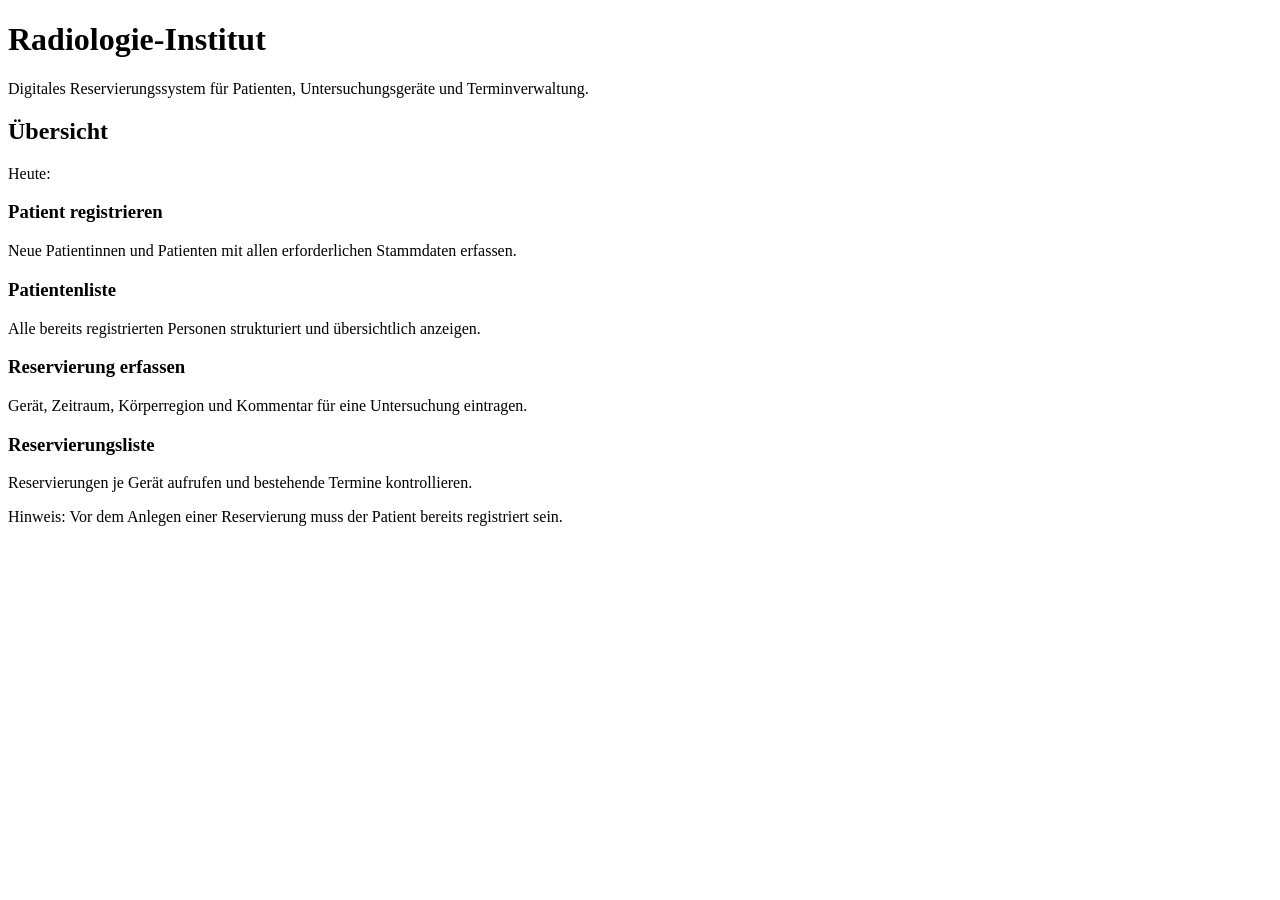
<file: src/main/resources/templates/index.html>
<!DOCTYPE html>
<html lang="de" xmlns:th="http://www.thymeleaf.org">
<head>
    <meta charset="UTF-8">
    <title>Radiologie-Institut</title>
    <link rel="stylesheet" th:href="@{/style.css}">
</head>
<body>
<div class="container">
    <div class="page-header">
        <h1>Radiologie-Institut</h1>
        <p>Digitales Reservierungssystem für Patienten, Untersuchungsgeräte und Terminverwaltung.</p>
    </div>

    <div class="content">
        <h2 class="section-title">Übersicht</h2>
        <p class="subtle">Heute: <span th:text="${today}"></span></p>

        <div class="card-grid">
            <a class="card-link" th:href="@{/patient/add}">
                <h3>Patient registrieren</h3>
                <p>Neue Patientinnen und Patienten mit allen erforderlichen Stammdaten erfassen.</p>
            </a>

            <a class="card-link" th:href="@{/patient/list}">
                <h3>Patientenliste</h3>
                <p>Alle bereits registrierten Personen strukturiert und übersichtlich anzeigen.</p>
            </a>

            <a class="card-link" th:href="@{/reservation/add}">
                <h3>Reservierung erfassen</h3>
                <p>Gerät, Zeitraum, Körperregion und Kommentar für eine Untersuchung eintragen.</p>
            </a>

            <a class="card-link" th:href="@{/reservation/list}">
                <h3>Reservierungsliste</h3>
                <p>Reservierungen je Gerät aufrufen und bestehende Termine kontrollieren.</p>
            </a>
        </div>

        <div class="info-strip">
            Hinweis: Vor dem Anlegen einer Reservierung muss der Patient bereits registriert sein.
        </div>
    </div>
</div>
</body>
</html>
</file>
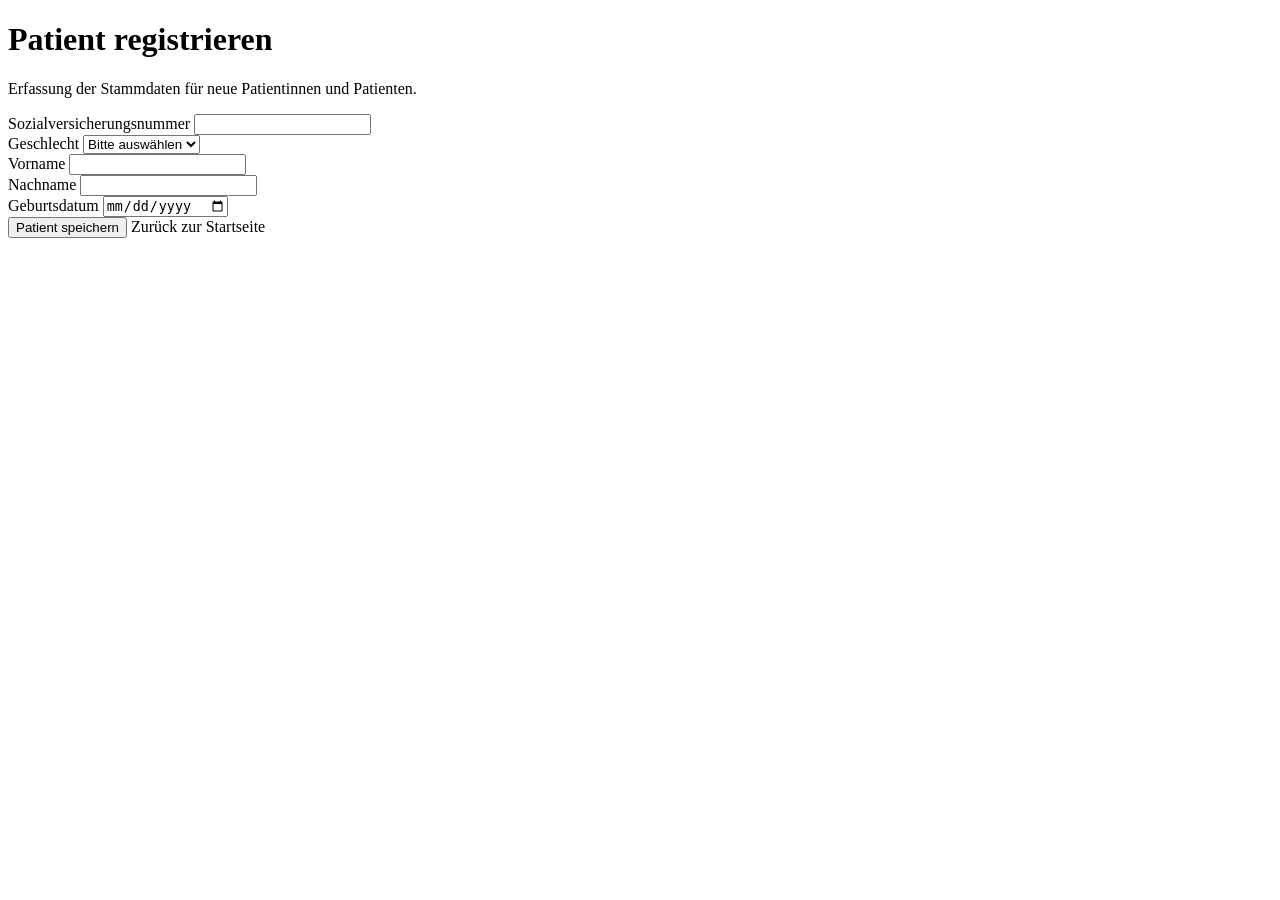
<file: src/main/resources/templates/add_patient.html>
<!DOCTYPE html>
<html lang="de" xmlns:th="http://www.thymeleaf.org">
<head>
    <meta charset="UTF-8">
    <title>Patient registrieren</title>
    <link rel="stylesheet" th:href="@{/style.css}">
</head>
<body>
<div class="container">
    <div class="page-header">
        <h1>Patient registrieren</h1>
        <p>Erfassung der Stammdaten für neue Patientinnen und Patienten.</p>
    </div>

    <div class="content">
        <p class="error" th:if="${error}" th:text="${error}"></p>

        <form th:action="@{/patient/add}" th:object="${patient}" method="post">
            <div class="form-grid">
                <div class="form-group">
                    <label>Sozialversicherungsnummer</label>
                    <input type="text" th:field="*{socialSecurityNumber}" required>
                </div>

                <div class="form-group">
                    <label>Geschlecht</label>
                    <select th:field="*{gender}" required>
                        <option value="">Bitte auswählen</option>
                        <option th:each="g : ${genders}" th:value="${g}" th:text="${g}"></option>
                    </select>
                </div>

                <div class="form-group">
                    <label>Vorname</label>
                    <input type="text" th:field="*{firstName}" required>
                </div>

                <div class="form-group">
                    <label>Nachname</label>
                    <input type="text" th:field="*{lastName}" required>
                </div>

                <div class="form-group full-width">
                    <label>Geburtsdatum</label>
                    <input type="date" th:field="*{birthDate}" required>
                </div>
            </div>

            <div class="actions">
                <button type="submit">Patient speichern</button>
                <a class="btn-secondary" th:href="@{/}">Zurück zur Startseite</a>
            </div>
        </form>
    </div>
</div>
</body>
</html>
</file>
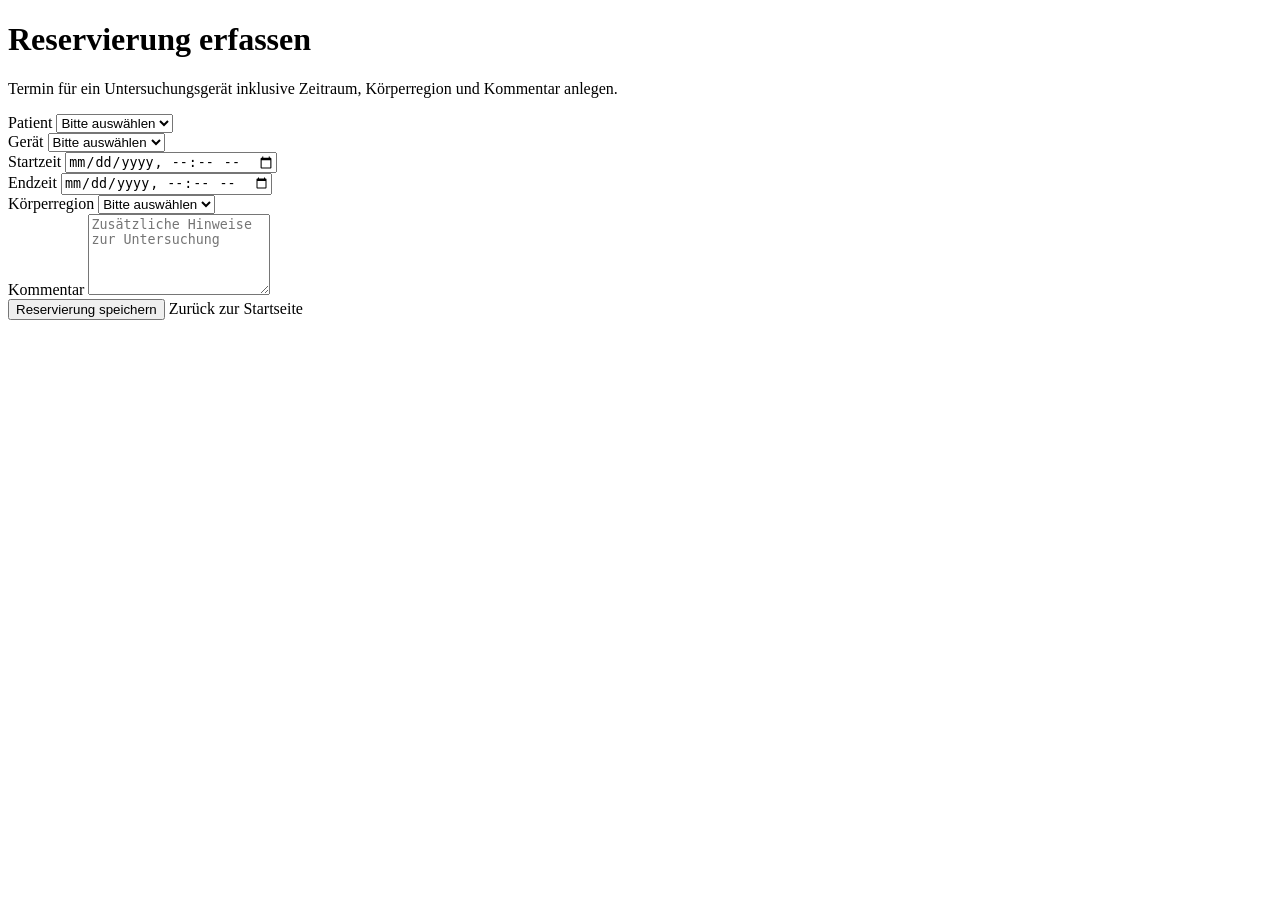
<file: src/main/resources/templates/add_reservation.html>
<!DOCTYPE html>
<html lang="de" xmlns:th="http://www.thymeleaf.org">
<head>
    <meta charset="UTF-8">
    <title>Reservierung erfassen</title>
    <link rel="stylesheet" th:href="@{/style.css}">
</head>
<body>
<div class="container">
    <div class="page-header">
        <h1>Reservierung erfassen</h1>
        <p>Termin für ein Untersuchungsgerät inklusive Zeitraum, Körperregion und Kommentar anlegen.</p>
    </div>

    <div class="content">
        <p class="error" th:if="${error}" th:text="${error}"></p>

        <form th:action="@{/reservation/add}" method="post">
            <div class="form-grid">
                <div class="form-group">
                    <label>Patient</label>
                    <select name="patientId" required>
                        <option value="">Bitte auswählen</option>
                        <option th:each="p : ${patients}" th:value="${p.id}"
                                th:text="${p.lastName + ', ' + p.firstName + ' (' + p.socialSecurityNumber + ')'}"></option>
                    </select>
                </div>

                <div class="form-group">
                    <label>Gerät</label>
                    <select name="deviceId" required>
                        <option value="">Bitte auswählen</option>
                        <option th:each="d : ${devices}" th:value="${d.id}"
                                th:text="${d.designation + ' - ' + d.type + ' - Raum ' + d.roomNumber}"></option>
                    </select>
                </div>

                <div class="form-group">
                    <label>Startzeit</label>
                    <input type="datetime-local" name="startTime" required>
                </div>

                <div class="form-group">
                    <label>Endzeit</label>
                    <input type="datetime-local" name="endTime" required>
                </div>

                <div class="form-group full-width">
                    <label>Körperregion</label>
                    <select name="bodyRegion" required>
                        <option value="">Bitte auswählen</option>
                        <option th:each="r : ${regions}" th:value="${r}" th:text="${r}"></option>
                    </select>
                </div>

                <div class="form-group full-width">
                    <label>Kommentar</label>
                    <textarea name="comment" rows="5" placeholder="Zusätzliche Hinweise zur Untersuchung"></textarea>
                </div>
            </div>

            <div class="actions">
                <button type="submit">Reservierung speichern</button>
                <a class="btn-secondary" th:href="@{/}">Zurück zur Startseite</a>
            </div>
        </form>
    </div>
</div>
</body>
</html>
</file>
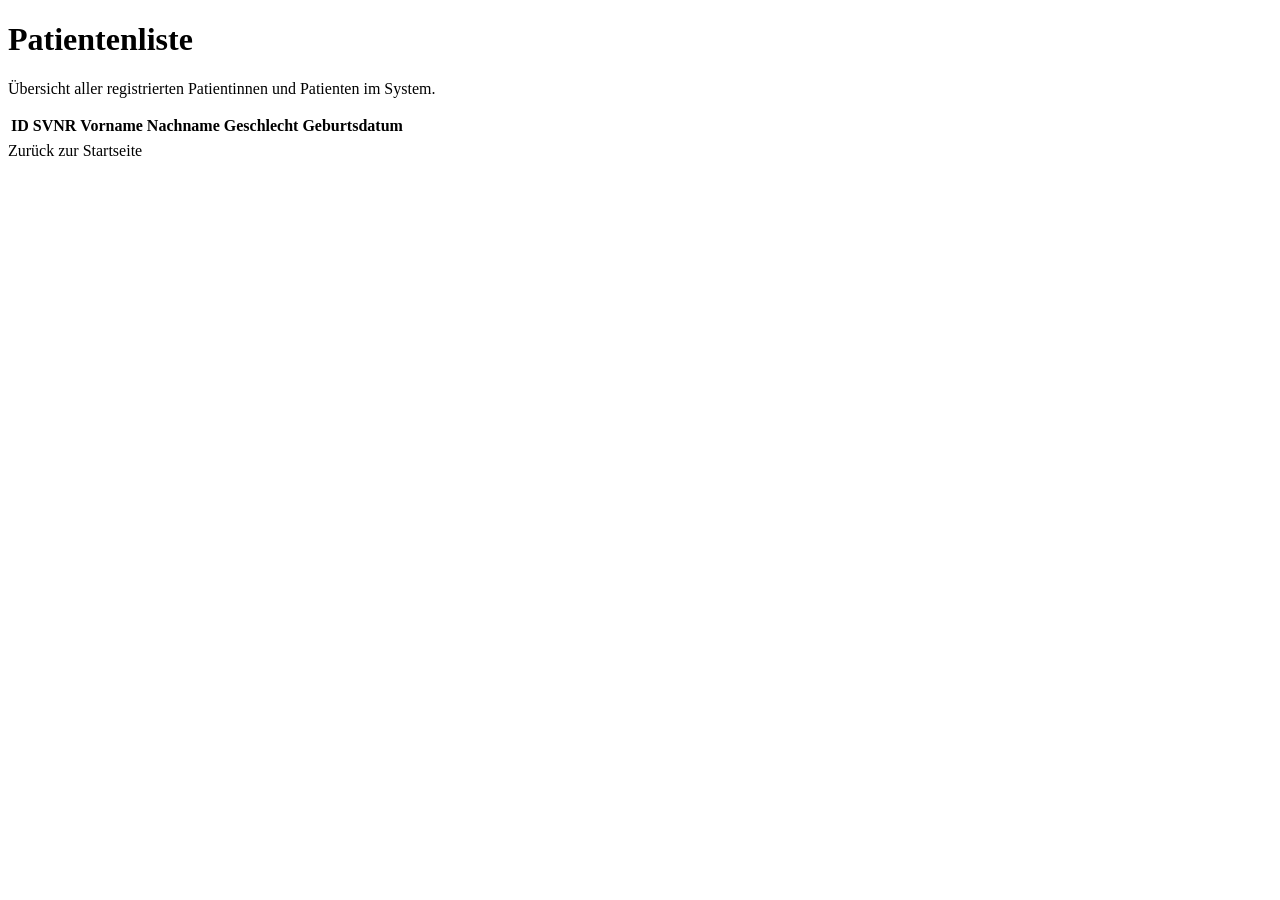
<file: src/main/resources/templates/patlist.html>
<!DOCTYPE html>
<html lang="de" xmlns:th="http://www.thymeleaf.org">
<head>
    <meta charset="UTF-8">
    <title>Patientenliste</title>
    <link rel="stylesheet" th:href="@{/style.css}">
</head>
<body>
<div class="container">
    <div class="page-header">
        <h1>Patientenliste</h1>
        <p>Übersicht aller registrierten Patientinnen und Patienten im System.</p>
    </div>

    <div class="content">
        <p class="error" th:if="${error}" th:text="${error}"></p>

        <div class="table-wrapper">
            <table>
                <thead>
                <tr>
                    <th>ID</th>
                    <th>SVNR</th>
                    <th>Vorname</th>
                    <th>Nachname</th>
                    <th>Geschlecht</th>
                    <th>Geburtsdatum</th>
                </tr>
                </thead>
                <tbody>
                <tr th:each="p : ${patients}">
                    <td th:text="${p.id}"></td>
                    <td><span class="badge" th:text="${p.socialSecurityNumber}"></span></td>
                    <td th:text="${p.firstName}"></td>
                    <td th:text="${p.lastName}"></td>
                    <td th:text="${p.gender}"></td>
                    <td th:text="${p.birthDate}"></td>
                </tr>
                </tbody>
            </table>
        </div>

        <div class="top-link">
            <a th:href="@{/}">Zurück zur Startseite</a>
        </div>
    </div>
</div>
</body>
</html>
</file>
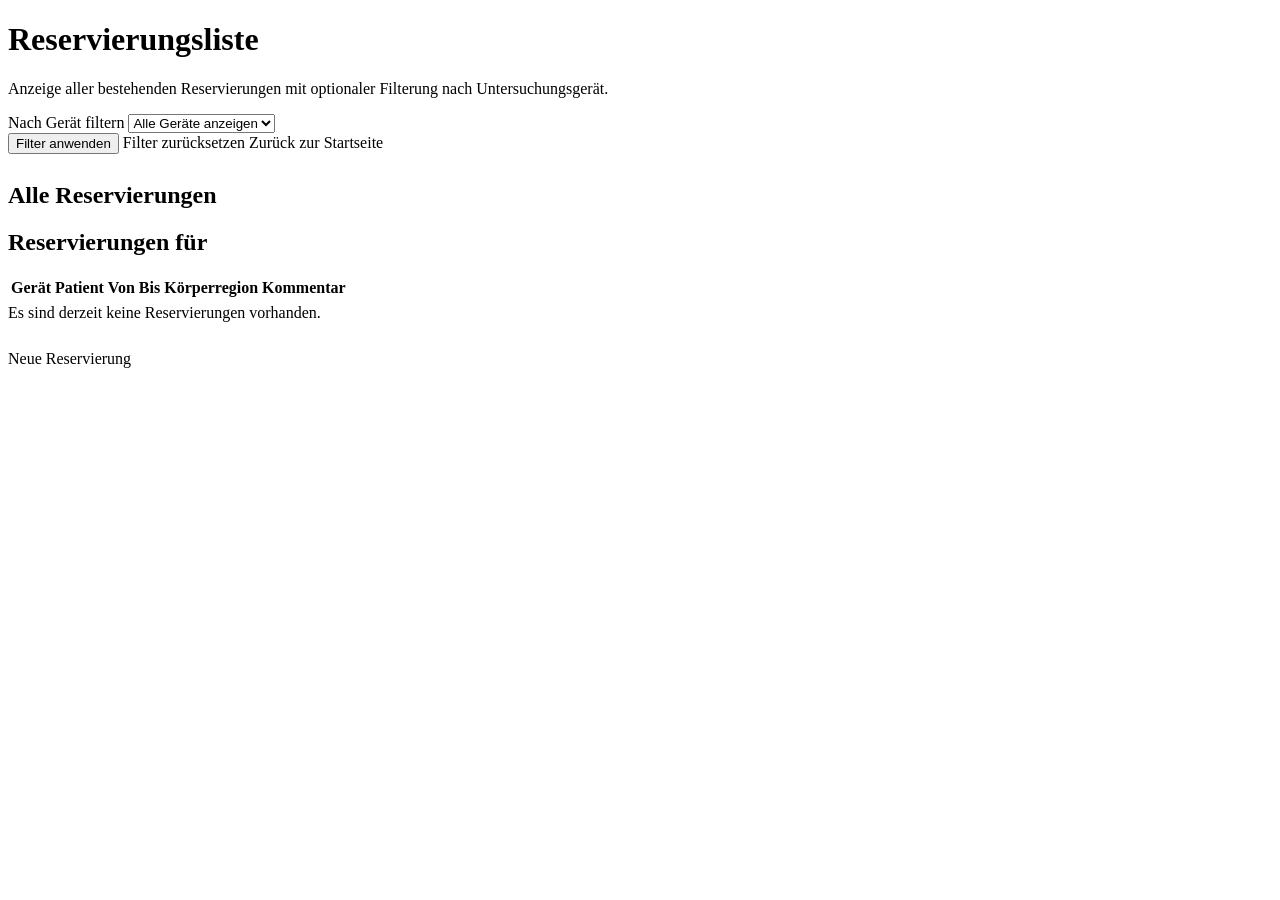
<file: src/main/resources/templates/reservation_list.html>
<!DOCTYPE html>
<html lang="de" xmlns:th="http://www.thymeleaf.org">
<head>
    <meta charset="UTF-8">
    <title>Reservierungsliste</title>
    <link rel="stylesheet" th:href="@{/style.css}">
</head>
<body>
<div class="container">
    <div class="page-header">
        <h1>Reservierungsliste</h1>
        <p>Anzeige aller bestehenden Reservierungen mit optionaler Filterung nach Untersuchungsgerät.</p>
    </div>

    <div class="content">

        <!-- FEHLERMELDUNG -->
        <p class="error" th:if="${error}" th:text="${error}"></p>

        <form th:action="@{/reservation/list}" method="get">
            <div class="form-grid">
                <div class="form-group full-width">
                    <label>Nach Gerät filtern</label>
                    <select name="deviceId">
                        <option value="">Alle Geräte anzeigen</option>
                        <option th:each="d : ${devices}"
                                th:value="${d.id}"
                                th:selected="${selectedDevice != null and selectedDevice.id == d.id}"
                                th:text="${d.designation + ' - ' + d.type + ' - Raum ' + d.roomNumber}">
                        </option>
                    </select>
                </div>
            </div>

            <div class="actions">
                <button type="submit">Filter anwenden</button>
                <a class="btn-secondary" th:href="@{/reservation/list}">Filter zurücksetzen</a>
                <a class="btn-secondary" th:href="@{/}">Zurück zur Startseite</a>
            </div>
        </form>

        <div style="margin-top: 28px;">
            <h2 class="section-title" th:if="${selectedDevice == null}">
                Alle Reservierungen
            </h2>

            <h2 class="section-title" th:if="${selectedDevice != null}">
                Reservierungen für
                <span th:text="${selectedDevice.designation}"></span>
            </h2>

            <div class="table-wrapper" th:if="${not #lists.isEmpty(reservations)}">
                <table>
                    <thead>
                    <tr>
                        <th>Gerät</th>
                        <th>Patient</th>
                        <th>Von</th>
                        <th>Bis</th>
                        <th>Körperregion</th>
                        <th>Kommentar</th>
                    </tr>
                    </thead>
                    <tbody>
                    <tr th:each="r : ${reservations}">
                        <td th:text="${r.device.designation + ' (' + r.device.type + ')'}"></td>
                        <td th:text="${r.patient.lastName + ', ' + r.patient.firstName}"></td>
                        <td th:text="${#temporals.format(r.startTime, 'dd.MM.yyyy HH:mm')}"></td>
                        <td th:text="${#temporals.format(r.endTime, 'dd.MM.yyyy HH:mm')}"></td>
                        <td><span class="badge" th:text="${r.bodyRegion}"></span></td>
                        <td th:text="${r.comment}"></td>
                    </tr>
                    </tbody>
                </table>
            </div>

            <div class="empty-state" th:if="${#lists.isEmpty(reservations)}">
                Es sind derzeit keine Reservierungen vorhanden.
            </div>
        </div>

        <div class="actions" style="margin-top: 28px;">
            <a class="btn-secondary" th:href="@{/reservation/add}">Neue Reservierung</a>
        </div>
    </div>
</div>
</body>
</html>
</file>
